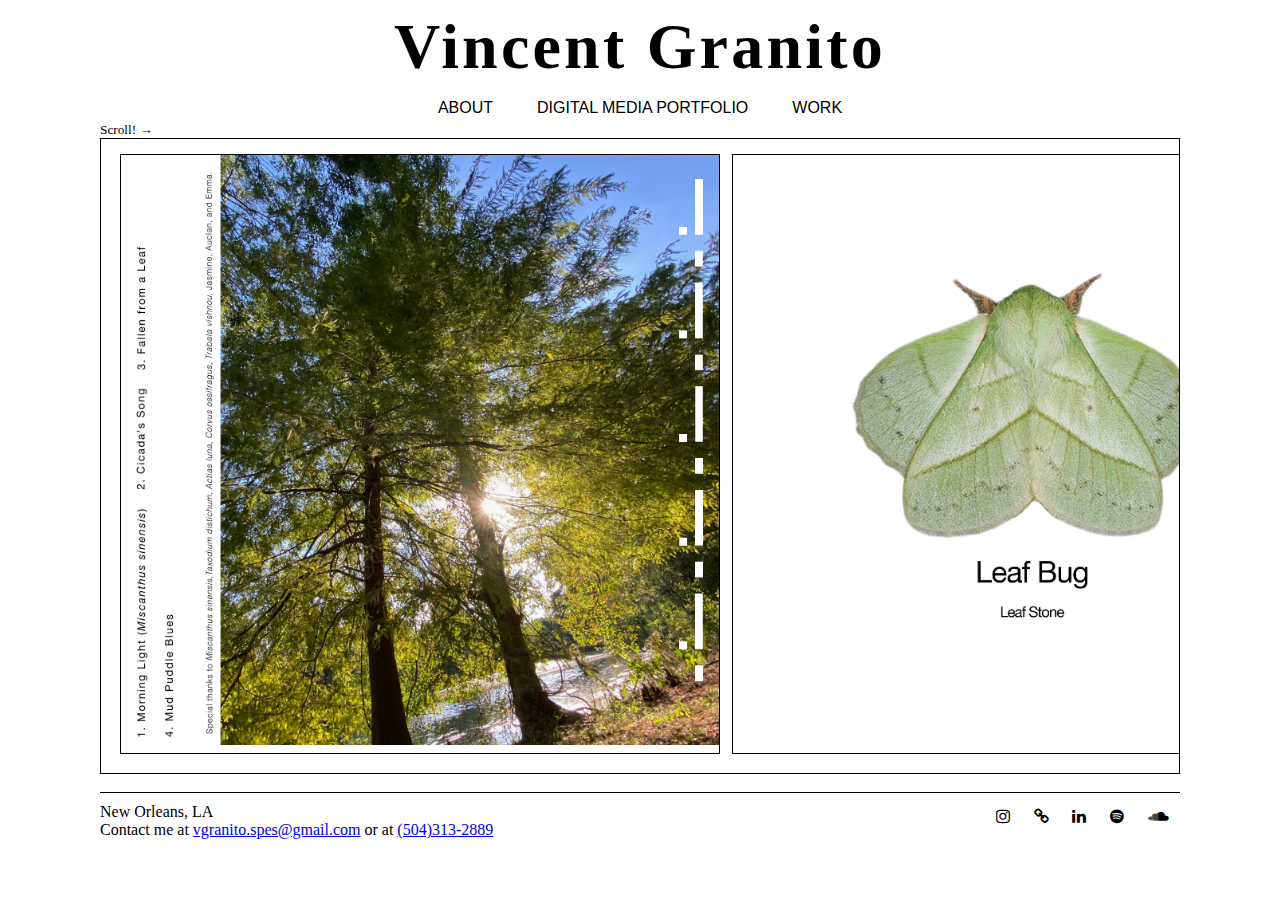
<file: index.html>
<!DOCTYPE html>
<html lang="en">
<head>
    <meta charset="UTF-8">
    <meta http-equiv="X-UA-Compatible" content="IE=edge">
    <meta name="viewport" content="width=device-width, initial-scale=1.0">
    <title>Vincent Granito</title>
    <meta name="description" content="Read Vincent is an artist and audiofile with expirence working in music and media. Read more about his story, his work expirence, and view his artistic portfolio here.">
    <meta name="keywords" content="art, artists, music, visual art, audio technology, mixing, resume, portfolio, electronic, Leaf Stone, expirence">
    <link href="style.css" rel="stylesheet">
    <link rel="preconnect" href="https://fonts.googleapis.com">
    <link rel="preconnect" href="https://fonts.gstatic.com" crossorigin>
    <link href="https://fonts.googleapis.com/css2?family=Source+Code+Pro:ital,wght@0,300;1,400&display=swap" rel="stylesheet">
    <link rel="stylesheet" href="https://cdnjs.cloudflare.com/ajax/libs/font-awesome/4.7.0/css/font-awesome.min.css">
</head>
<body class="lr-border">
    <header>
        <h1 class="text-center">Vincent Granito</h1>
        <section id="navbar">
            <nav class="text-center">
                <!-- <a href="./index.html">HOME</a> -->
                <a href="./about.html">ABOUT</a> 
                <a href="./archive.html">DIGITAL MEDIA PORTFOLIO</a>
                <a href="./work.html">WORK</a>
            </nav>
        </section>
    </header>
    <main>
        <!--div id="home-img">
            <img src="images/leaf_bug_altart2.jpg" alt="Leaf Bug Album Alternative Cover Art" class="intro-img center">
        </div-->
        <h5 class="scroll">Scroll! →</h5>
        <div class="scroll-container">
            <img src="images/leaf_bug_altart2.jpg" alt="Leaf Bug album alternative cover art">
            <img src="images/leaf_bug_covart2.jpg" alt="Leaf Bug album cover art">
            <img src="images/poem.jpg" alt="Under A Cyprus Tree poem">
            <img src="images/tears.jpg" alt="She Cries Pixel Tears song cover art">
            <img src="images/mag-cover1000.jpg" alt="The 2005: Internet Magazine cover">
            <img src="images/attic_tapes_covart.jpg" alt="Light Wolf Dance cover art">
          </div>
        <br>
    </main>
    <footer class="foot_indexarchive">
        <div class="links">
            <a href="https://www.instagram.com/itsleafstone/" target="_blank" class="fa fa-instagram"></a>
            <span title="Linktree"><a href="https://linktr.ee/leafstone" target="_blank" class="fa fa-link" ></a></span>
            <a href="https://www.linkedin.com/in/vincent-granito-1ba142291/" target="_blank" class="fa fa-linkedin"></a>
            <a href="https://open.spotify.com/artist/4lvi37Bk0uQ7yNtnkHEI3o?si=ZO31d1-6QU-KmZE9IyM6Zg" target="_blank" class="fa fa-spotify"></a>
            <a href="https://soundcloud.com/leaf-stone" target="_blank" class="fa fa-soundcloud"></a>
        </div>
        <p>New Orleans, LA <br>Contact me at <a href="mailto:vgranito.spes@gmail.com" target="_blank">vgranito.spes@gmail.com</a> or at <a href="tel:5043132889" target="_blank">(504)313-2889</a></p> 
    </footer>

</body>
</file>
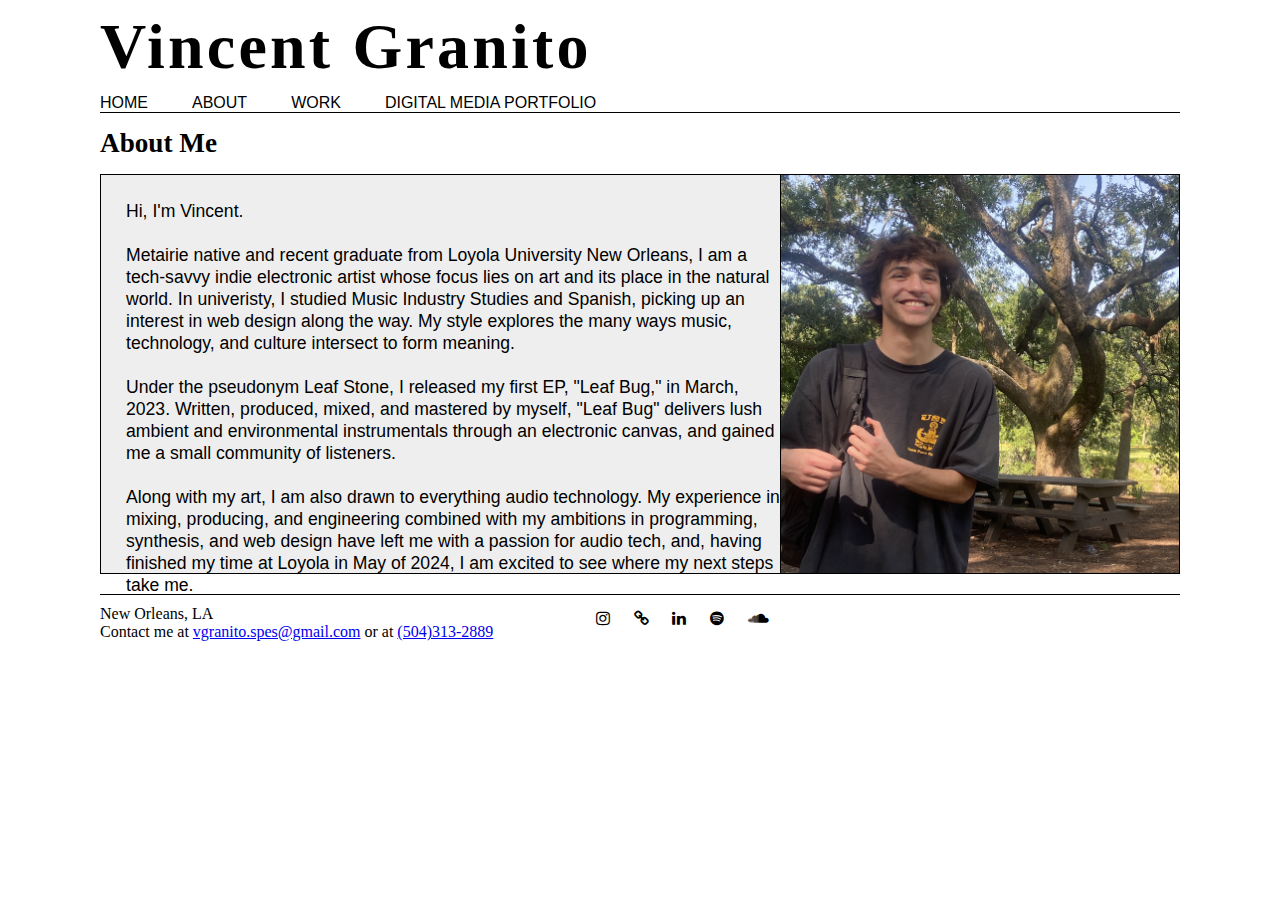
<file: about.html>
<!DOCTYPE html>
<html lang="en">
<head>
    <meta charset="UTF-8">
    <meta http-equiv="X-UA-Compatible" content="IE=edge">
    <meta name="viewport" content="width=device-width, initial-scale=1.0">
    <title>Vincent Granito</title>
    <meta name="description" content="Read Vincent is an artist and audiofile with expirence working in music and media. Read more about his story, his work expirence, and view his artistic portfolio here.">
    <meta name="keywords" content="art, artists, music, visual art, audio technology, mixing, resume, portfolio, electronic, Leaf Stone, expirence">
    <link href="style.css" rel="stylesheet">
    <link rel="preconnect" href="https://fonts.googleapis.com">
    <link rel="preconnect" href="https://fonts.gstatic.com" crossorigin>
    <link href="https://fonts.googleapis.com/css2?family=Source+Code+Pro:ital,wght@0,300;1,400&display=swap" rel="stylesheet">
    <link rel="stylesheet" href="https://cdnjs.cloudflare.com/ajax/libs/font-awesome/4.7.0/css/font-awesome.min.css">
</head>
<body>
    <header>
        <h1 class="center">Vincent Granito</h1>
        <!-- br --> 
        <section>
            <nav class="center">
                <a href="./index.html" class="pad">HOME</a>
                <a href="./about.html">ABOUT</a> 
                <a href="./work.html">WORK</a>
                <a href="./archive.html">DIGITAL MEDIA PORTFOLIO</a> 
            </nav>
        </section>
    </header>
    <main>
        <h2 class="name">About Me</h2>
        <div>
            <img src="images/IMG_2980.JPG" class="pfp" alt="Picture of Vincent Granito in park">
            
        </div>
        <div>
            <p class="paragraph">Hi, I'm Vincent.<br><br>
                Metairie native and recent graduate from Loyola University New Orleans, I am a tech-savvy 
                indie electronic artist whose focus lies on art and its place in the natural world. In univeristy, I studied
                Music Industry Studies and Spanish, picking up an interest in web design along the way. My style explores the many ways music, 
                technology, and culture intersect to form meaning. 
                <br><br>
                Under the pseudonym Leaf Stone, I  
                released my first EP, "Leaf Bug," in March, 2023. Written, produced, mixed, and mastered by myself, 
                "Leaf Bug" delivers lush ambient and environmental instrumentals through an electronic canvas, 
                and gained me a small community of listeners. 
                <br><br>
                Along with my art, I am also drawn to everything audio technology. My experience in mixing, producing,
                and engineering combined with my ambitions in programming, synthesis, and web design have left me with a 
                passion for audio tech, and, having finished my time at Loyola in May of 2024, I am excited
                to see where my next steps take me. 
                
                
                <!--New Orleans native and current senior at Loyola University New Orleans, Vincent is a tech-savy 
                indie electronic artist whose focus lies on art and its place in the natural world. Studying
                Music Industry Studies, Spanish, along with self-taught web design, Vincent's style shows an 
                intersection between music, technology, and culture. Under the pseudonym Leaf Stone, Granito  
                released his first EP, "Leaf Bug," in March, 2023. "Leaf Bug" delivered lush ambient and 
                environmental instrumentals through an electronic canvas, and gained him a small community of
                listeners. --> 
            </p>
        </div>
        <div class="spotify">
            <iframe style="border-radius:12px" src="https://open.spotify.com/embed/track/74G5jhXDUsE12Li16iWY92?utm_source=generator" 
            width="100%" height="100" frameBorder="0" allowfullscreen="" allow="autoplay; clipboard-write; encrypted-media; 
            fullscreen; picture-in-picture" loading="lazy"></iframe>
        </div>
    </main>
    <footer class="foot-two, foot_indexarchive" id="special">
        <div class="links">
            <a href="https://www.instagram.com/itsleafstone/" target="_blank" class="fa fa-instagram"></a>
            <span title="Linktree"><a href="https://linktr.ee/leafstone" target="_blank" class="fa fa-link" ></a></span>
            <a href="https://www.linkedin.com/in/vincent-granito-1ba142291/" target="_blank" class="fa fa-linkedin"></a>
            <a href="https://open.spotify.com/artist/4lvi37Bk0uQ7yNtnkHEI3o?si=ZO31d1-6QU-KmZE9IyM6Zg" target="_blank" class="fa fa-spotify"></a>
            <a href="https://soundcloud.com/leaf-stone" target="_blank" class="fa fa-soundcloud"></a>
        </div>
        <p>New Orleans, LA <br>Contact me at <a href="mailto:vgranito.spes@gmail.com" target="_blank">vgranito.spes@gmail.com</a> or at <a href="tel:5043132889" target="_blank">(504)313-2889</a></p> 
    </footer>

</body>
</file>
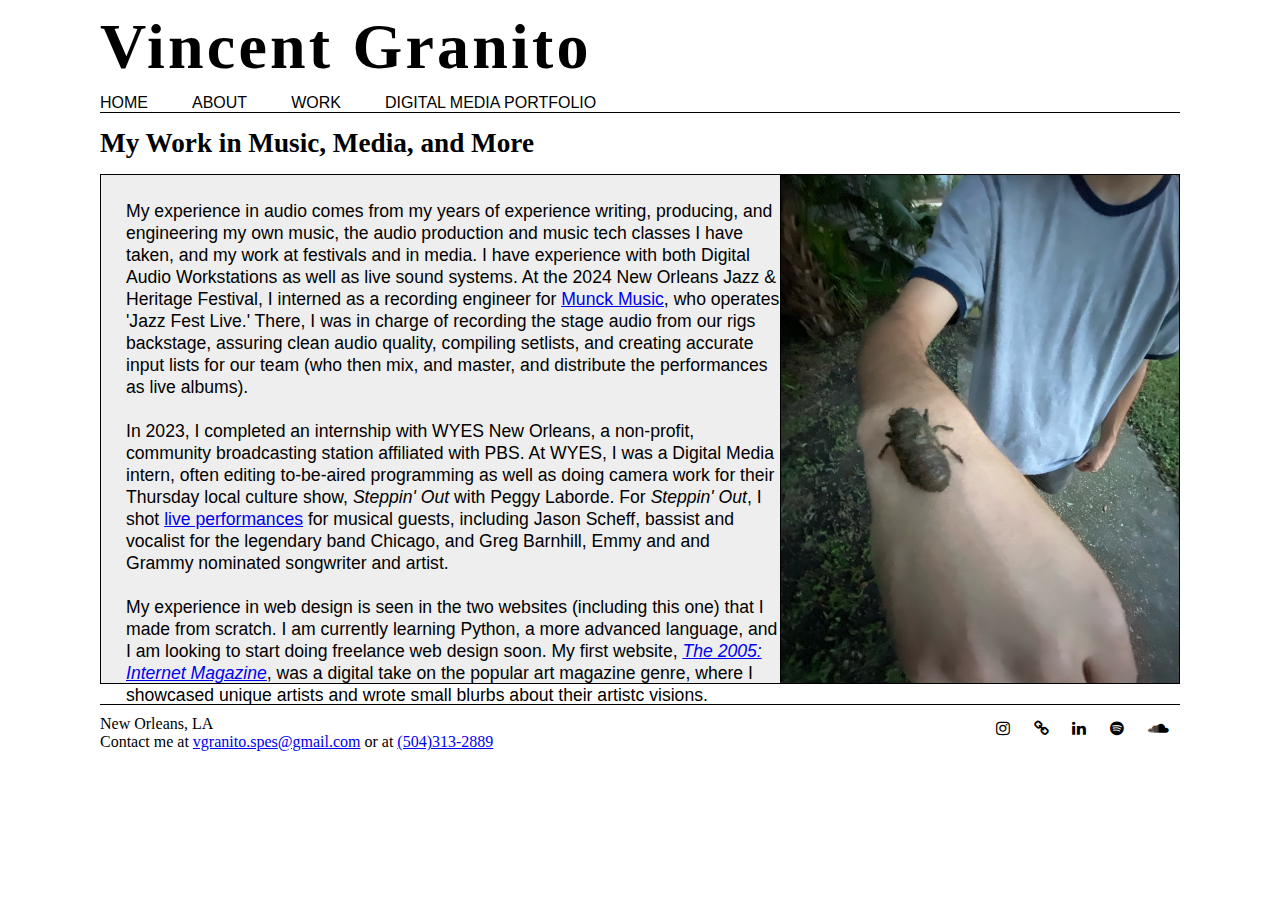
<file: work.html>
<!DOCTYPE html>
<html lang="en">
<head>
    <meta charset="UTF-8">
    <meta http-equiv="X-UA-Compatible" content="IE=edge">
    <meta name="viewport" content="width=device-width, initial-scale=1.0">
    <title>Vincent Granito</title>
    <meta name="description" content="Read Vincent is an artist and audiofile with expirence working in music and media. Read more about his story, his work expirence, and view his artistic portfolio here.">
    <meta name="keywords" content="art, artists, music, visual art, audio technology, mixing, resume, portfolio, electronic, Leaf Stone, expirence">
    <link href="style.css" rel="stylesheet">
    <link rel="preconnect" href="https://fonts.googleapis.com">
    <link rel="preconnect" href="https://fonts.gstatic.com" crossorigin>
    <link href="https://fonts.googleapis.com/css2?family=Source+Code+Pro:ital,wght@0,300;1,400&display=swap" rel="stylesheet">
    <link rel="stylesheet" href="https://cdnjs.cloudflare.com/ajax/libs/font-awesome/4.7.0/css/font-awesome.min.css">
</head>
<body>
    <header>
        <h1 class="center">Vincent Granito</h1>
        <!-- br --> 
        <section>
            <nav class="center">
                <a href="./index.html" class="pad">HOME</a>
                <a href="./about.html">ABOUT</a> 
                <a href="./work.html">WORK</a>
                <a href="./archive.html">DIGITAL MEDIA PORTFOLIO</a> 
            </nav>
        </section>
    </header>
    <main>
        <h2 class="name">My Work in Music, Media, and More</h2>
        <div>
            <img src="images/pfp.jpg" class="work_pfp" alt="">
        </div>
        <div>
            <p class="work_paragraph">
                My experience in audio comes from my years of experience writing, producing, and engineering 
                my own music, the audio production and music tech classes I have taken, and my work at festivals and in media. I have 
                experience with both Digital Audio Workstations as well as live sound systems. At the 2024 New Orleans Jazz & Heritage
                Festival, I interned as a <b>recording engineer</b> for <a href="https://www.munck-music.com/" target="_blank"> Munck Music</a>, who operates 'Jazz Fest Live.'
                There, I was in charge of recording the stage audio from our rigs backstage,
                assuring clean audio quality, compiling setlists, and creating accurate input lists for our team 
                (who then mix, and master, and distribute the performances as live albums).  
                <br><br> 
                In 2023, I completed an internship with WYES New Orleans, a non-profit, community broadcasting 
                station affiliated with PBS. At WYES, I was a <b>Digital Media</b> intern, often  
                editing to-be-aired programming as well as doing camera work for their Thursday local culture show, 
                <em>Steppin' Out</em> with Peggy Laborde. For <em>Steppin' Out</em>, I shot <a href="https://youtu.be/bB-SOI8e7_Y?si=Xmg4X6LLVLwrX1bh&t=510" 
                target="_blank"> live performances</a> for musical guests, including
                Jason Scheff, bassist and vocalist for the legendary band Chicago, and Greg Barnhill, Emmy and
                and Grammy nominated songwriter and artist. 
                <br><br>
                My experience in <b>web design</b> is seen in the two websites (including this one) that I made from scratch. 
                I am currently learning Python, a more advanced language, and I am looking to start doing freelance 
                web design soon. My first website, <em><a href="https://vincentorearl.github.io/2005-internet-magazine/index.html" target="_blank">
                The 2005: Internet Magazine</em></a>, was a digital take on the popular art magazine genre, where I 
                showcased unique artists and wrote small blurbs about their artistc visions. 
            </p>
        </div>
    </main>
    <footer class="foot-two, foot_indexarchive" id="special">
        <div class="links">
            <a href="https://www.instagram.com/itsleafstone/" target="_blank" class="fa fa-instagram"></a>
            <span title="Linktree"><a href="https://linktr.ee/leafstone" target="_blank" class="fa fa-link" ></a></span>
            <a href="https://www.linkedin.com/in/vincent-granito-1ba142291/" target="_blank" class="fa fa-linkedin"></a>
            <a href="https://open.spotify.com/artist/4lvi37Bk0uQ7yNtnkHEI3o?si=ZO31d1-6QU-KmZE9IyM6Zg" target="_blank" class="fa fa-spotify"></a>
            <a href="https://soundcloud.com/leaf-stone" target="_blank" class="fa fa-soundcloud"></a>
        </div>
        <p>New Orleans, LA <br>Contact me at <a href="mailto:vgranito.spes@gmail.com" target="_blank">vgranito.spes@gmail.com</a> or at <a href="tel:5043132889" target="_blank">(504)313-2889</a></p> 
    </footer>
</body>
</file>
<file: style.css>
* {
    margin: 0;
    padding: 0;
    box-sizing: border-box;
}

body {
    margin: 0 100px;
}
/* * {
     border: 1px solid red;
}*/

/*.lr-border{
    border-right: 1px solid black;
    border-left: 1px solid black;
}*/


.text-center {
    text-align: center;
}

.name {
    padding: 15px 0px;
    font-size: 1.7em;
    border-top: 1px solid black;
    
}

#navbar {
    padding-top: 5px;
    padding-bottom: 5px;
    /*border-bottom: 1px solid black;
    border-top: 1px solid black;*/
    background-color: white;
}

nav a {
    font-family: Arial, Helvetica, sans-serif;
    text-decoration: none;
    color: black;
    background-color: white;
    padding: 0px 20px;
}
.pad {
    padding-left: 0px;
    padding-right: 20px;
}

nav a:hover {
    color: rgb(91, 91, 91);
    /*text-decoration: underline;*/
    border-bottom: 2px solid rgb(0, 0, 0);
    /*border-radius: 50%;*/
}

h1 {
    padding-top: 10px;
    padding-bottom: 10px;
    letter-spacing: 0.05em;
    font-size: 4em;
    
}
.scroll {
    font-family: 'Times New Roman', Times, serif;
    font-weight: normal;
}

.paragraph {
    border: .1px solid black;
    padding: 25px;
    width: 800px;
    height: 400px;
    font-family:'Segoe UI', Tahoma, Geneva, Verdana, sans-serif;
    font-weight: 100;
    font-size: 1.1em;
    line-height: 22px;
    background-color: rgb(238, 238, 238);
}

.work_paragraph {
    border: .1px solid black;
    padding: 25px;
    width: 800px;
    height: 510px;
    font-family:'Segoe UI', Tahoma, Geneva, Verdana, sans-serif;
    font-weight: 100;
    font-size: 1.1em;
    line-height: 22px;
    background-color: rgb(238, 238, 238);
}



.pfp {
    width: 400px;
    height: 400px;
    float: right;
    border: .1px solid black;
}

.work_pfp {
    width: 400px;
    height: 510px;
    float: right;
    border: .1px solid black;
}
/*.intro-img {
    border: 0.5px solid black; 
    width: 600px;
    height: 600px;
    margin: auto;


#home-img {
    padding: 10px 0px;
}

.center {
    display: block;
    margin-left: auto;
    margin-right: auto;
   /* width: 50%; 
}
*/

main { 
    max-width: 1250px;
    margin: auto;

}

footer {
    /*border-top: 1px solid black;*/
    padding: 10px 0px;
    margin-bottom: 20px;
}

.foot-two {
    padding: 20px 0px;
}

#special {
    display: block;
    margin-top: 20px;
}

.foot_indexarchive {
    border-top: 1px solid black;
}
div.scroll-container {
    overflow: auto;
    white-space: nowrap;
    padding: 15px;
    border: 1px solid black;

  }
  
  div.scroll-container img {
    border: 0.5px solid black;
    width: 600px;
    height: 600px;
    margin: 0px 4px;
  }

.box {
    display: inline-block;
    width: 307px;
    height: 300px;
}

.box-img {
    width: 300px;
    height: 300px;
    border: .5px solid black;

}

.box-img:hover {
    border: 1.1px solid black;
    box-shadow: 2.5px 3px 2.5px 1px rgba(80, 80, 80, 0.289);
    /* in order: x offset, y offset, blur size, spread size, color */
    /* blur size and spread size are optional (they default to 0) */
}

.poem-img {
    width: 300px;
    height: 300px;
    border: .5px solid black;
    transition:transform 0.25s ease;
}

.poem-img:hover {
    border: 1px solid black;
    -webkit-transform:scale(1.5); 
    transform:scale(1.5);
}

.text-box {
    width: 307px;
    display: inline-block;
    padding-bottom: 20px;
    padding-top: 5px;
}

.spotify{
    width: 400px;
    padding-top: 25px;
    float: right;
}

.links {
   /* display: inline-block;*/
   float: inline-end;
}

.fa {
    font-size: 30px;
    width: 30px;
    text-decoration: none;
    margin: 5px 2px;
    /*border-radius: 50%;*/
}
  
.fa:hover {
    opacity: 0.7;
}

.fa-instagram {
    background: white;
    color: black;
}

.fa-spotify {
    background: white;
    color: black;
}

.fa-link{
    background: white;
    color: black;
}

.fa-soundcloud {
    background: white;
    color: black;
  }

.fa-linkedin{
    background: white;
    color: black;
}
</file>
